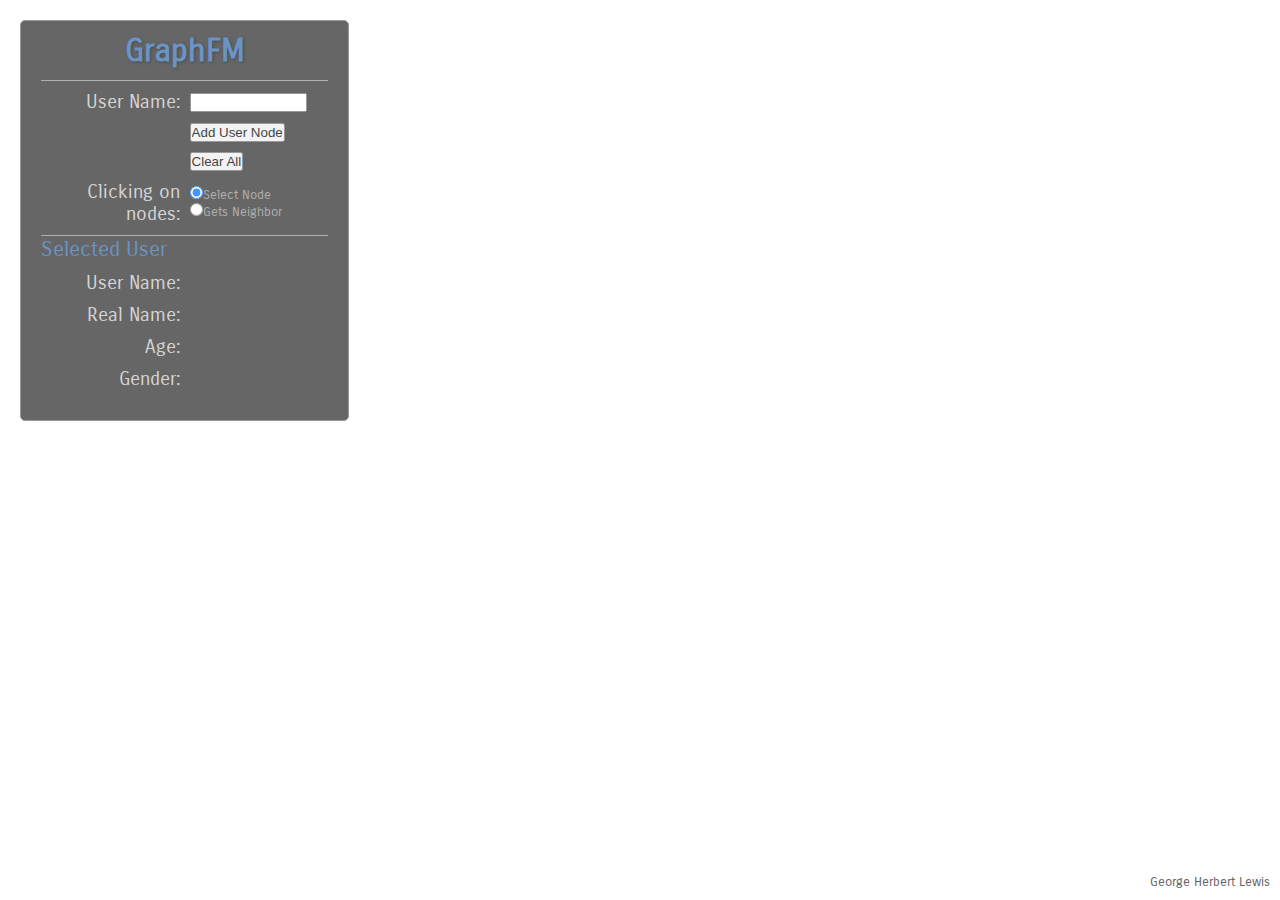
<file: templates/index.html>
<html>
  <head>
    <meta http-equiv="Content-Type" content="text/html;charset=utf-8" />


    <title>GraphFM</title>

    <!-- Style / css -->
    <link href="http://fonts.googleapis.com/css?family=Carrois+Gothic" rel="stylesheet" type="text/css">
    <link rel="stylesheet" type="text/css" href="/static/colorbrewer.css" media="screen" />
    <link rel="stylesheet" type="text/css" href="/static/style.css" />
    <link rel="stylesheet" type="text/css" href="/static/galaxy.css" />

    <!-- Javascript dependencies -->
    <script src="//ajax.googleapis.com/ajax/libs/jquery/1.8.3/jquery.min.js"></script>
    <script src="http://d3js.org/d3.v3.min.js"></script>
    <script type="text/javascript" src="/static/graph.js"></script>
    <script type="text/javascript" src="/static/lastfm.js"></script>

  </head>

  <body >

    <div id="header" bgcolor="black">

      <h1>GraphFM</h1>

      <p class="control_panel">

	<table cellpadding=1 cellspacing=10 width="100%" class="control_panel">
          <tr>
            <td class="component_name" colspan=2></td>
          </tr>

          <tr>
            <td class="label">User Name:</td>
            <td><input type="text" id="user_name" value="" size=12 /></td>
          </tr>
	  <tr>
	    <td></td>
	    <td>
	      <input type="button" id="add_user_node" value="Add User Node" onClick="add_user_node();" />
	    </td>
	  </tr>
	  <tr>
	    <td></td>
	    <td>
	      <input type="button" id="reset" value="Clear All" onClick="reset();" />
	    </td>
	  </tr>
	  
	  <tr>
	    <td class="label"> Clicking on nodes: </td>
	    <td> 

	      <label>
		<input type="radio" name="click_action" value="select_node" checked="checked">Select Node
	      </label>
	      <br>
	      <label>
		<input type="radio" name="click_action" value="neighbor">Gets Neighbor
	      </label> 
	    </td>
	  </tr>

          <!-- Selected User -->
          <tr>
            <td class="component_name" colspan=2>Selected User</td>
          </tr>
          <tr>
            <td class="label">User Name:</td>
            <td class="text" id="selected_user_name"></td>
          </tr>
          <tr>
            <td class="label">Real Name:</td>
            <td class="text" id="selected_real_name"></td>
          </tr>
          <tr>
            <td class="label">Age:</td>
            <td class="text" id="selected_age"></td>
          </tr>
          <tr>
            <td class="label">Gender:</td>
            <td class="text" id="selected_gender"></td>
          </tr>

          <tr><td colspan="2"></td></tr>
	</table>
	
	<div id="top_artists"></div>

    </div> <!-- header -->

    <div id="graph" style="margin-left: 300px; height: 700px;"></div>
    <div id="footer"> George Herbert Lewis</div>
    
  </body>
  
</html>
</file>
<file: static/colorbrewer.css>
/*
 * This product includes color specifications and designs developed by Cynthia
 * Brewer (http://colorbrewer.org/).
 */
.YlGn .q0-3{fill:rgb(247,252,185)}
.YlGn .q1-3{fill:rgb(173,221,142)}
.YlGn .q2-3{fill:rgb(49,163,84)}
.YlGn .q0-4{fill:rgb(255,255,204)}
.YlGn .q1-4{fill:rgb(194,230,153)}
.YlGn .q2-4{fill:rgb(120,198,121)}
.YlGn .q3-4{fill:rgb(35,132,67)}
.YlGn .q0-5{fill:rgb(255,255,204)}
.YlGn .q1-5{fill:rgb(194,230,153)}
.YlGn .q2-5{fill:rgb(120,198,121)}
.YlGn .q3-5{fill:rgb(49,163,84)}
.YlGn .q4-5{fill:rgb(0,104,55)}
.YlGn .q0-6{fill:rgb(255,255,204)}
.YlGn .q1-6{fill:rgb(217,240,163)}
.YlGn .q2-6{fill:rgb(173,221,142)}
.YlGn .q3-6{fill:rgb(120,198,121)}
.YlGn .q4-6{fill:rgb(49,163,84)}
.YlGn .q5-6{fill:rgb(0,104,55)}
.YlGn .q0-7{fill:rgb(255,255,204)}
.YlGn .q1-7{fill:rgb(217,240,163)}
.YlGn .q2-7{fill:rgb(173,221,142)}
.YlGn .q3-7{fill:rgb(120,198,121)}
.YlGn .q4-7{fill:rgb(65,171,93)}
.YlGn .q5-7{fill:rgb(35,132,67)}
.YlGn .q6-7{fill:rgb(0,90,50)}
.YlGn .q0-8{fill:rgb(255,255,229)}
.YlGn .q1-8{fill:rgb(247,252,185)}
.YlGn .q2-8{fill:rgb(217,240,163)}
.YlGn .q3-8{fill:rgb(173,221,142)}
.YlGn .q4-8{fill:rgb(120,198,121)}
.YlGn .q5-8{fill:rgb(65,171,93)}
.YlGn .q6-8{fill:rgb(35,132,67)}
.YlGn .q7-8{fill:rgb(0,90,50)}
.YlGn .q0-9{fill:rgb(255,255,229)}
.YlGn .q1-9{fill:rgb(247,252,185)}
.YlGn .q2-9{fill:rgb(217,240,163)}
.YlGn .q3-9{fill:rgb(173,221,142)}
.YlGn .q4-9{fill:rgb(120,198,121)}
.YlGn .q5-9{fill:rgb(65,171,93)}
.YlGn .q6-9{fill:rgb(35,132,67)}
.YlGn .q7-9{fill:rgb(0,104,55)}
.YlGn .q8-9{fill:rgb(0,69,41)}
.YlGnBu .q0-3{fill:rgb(237,248,177)}
.YlGnBu .q1-3{fill:rgb(127,205,187)}
.YlGnBu .q2-3{fill:rgb(44,127,184)}
.YlGnBu .q0-4{fill:rgb(255,255,204)}
.YlGnBu .q1-4{fill:rgb(161,218,180)}
.YlGnBu .q2-4{fill:rgb(65,182,196)}
.YlGnBu .q3-4{fill:rgb(34,94,168)}
.YlGnBu .q0-5{fill:rgb(255,255,204)}
.YlGnBu .q1-5{fill:rgb(161,218,180)}
.YlGnBu .q2-5{fill:rgb(65,182,196)}
.YlGnBu .q3-5{fill:rgb(44,127,184)}
.YlGnBu .q4-5{fill:rgb(37,52,148)}
.YlGnBu .q0-6{fill:rgb(255,255,204)}
.YlGnBu .q1-6{fill:rgb(199,233,180)}
.YlGnBu .q2-6{fill:rgb(127,205,187)}
.YlGnBu .q3-6{fill:rgb(65,182,196)}
.YlGnBu .q4-6{fill:rgb(44,127,184)}
.YlGnBu .q5-6{fill:rgb(37,52,148)}
.YlGnBu .q0-7{fill:rgb(255,255,204)}
.YlGnBu .q1-7{fill:rgb(199,233,180)}
.YlGnBu .q2-7{fill:rgb(127,205,187)}
.YlGnBu .q3-7{fill:rgb(65,182,196)}
.YlGnBu .q4-7{fill:rgb(29,145,192)}
.YlGnBu .q5-7{fill:rgb(34,94,168)}
.YlGnBu .q6-7{fill:rgb(12,44,132)}
.YlGnBu .q0-8{fill:rgb(255,255,217)}
.YlGnBu .q1-8{fill:rgb(237,248,177)}
.YlGnBu .q2-8{fill:rgb(199,233,180)}
.YlGnBu .q3-8{fill:rgb(127,205,187)}
.YlGnBu .q4-8{fill:rgb(65,182,196)}
.YlGnBu .q5-8{fill:rgb(29,145,192)}
.YlGnBu .q6-8{fill:rgb(34,94,168)}
.YlGnBu .q7-8{fill:rgb(12,44,132)}
.YlGnBu .q0-9{fill:rgb(255,255,217)}
.YlGnBu .q1-9{fill:rgb(237,248,177)}
.YlGnBu .q2-9{fill:rgb(199,233,180)}
.YlGnBu .q3-9{fill:rgb(127,205,187)}
.YlGnBu .q4-9{fill:rgb(65,182,196)}
.YlGnBu .q5-9{fill:rgb(29,145,192)}
.YlGnBu .q6-9{fill:rgb(34,94,168)}
.YlGnBu .q7-9{fill:rgb(37,52,148)}
.YlGnBu .q8-9{fill:rgb(8,29,88)}
.GnBu .q0-3{fill:rgb(224,243,219)}
.GnBu .q1-3{fill:rgb(168,221,181)}
.GnBu .q2-3{fill:rgb(67,162,202)}
.GnBu .q0-4{fill:rgb(240,249,232)}
.GnBu .q1-4{fill:rgb(186,228,188)}
.GnBu .q2-4{fill:rgb(123,204,196)}
.GnBu .q3-4{fill:rgb(43,140,190)}
.GnBu .q0-5{fill:rgb(240,249,232)}
.GnBu .q1-5{fill:rgb(186,228,188)}
.GnBu .q2-5{fill:rgb(123,204,196)}
.GnBu .q3-5{fill:rgb(67,162,202)}
.GnBu .q4-5{fill:rgb(8,104,172)}
.GnBu .q0-6{fill:rgb(240,249,232)}
.GnBu .q1-6{fill:rgb(204,235,197)}
.GnBu .q2-6{fill:rgb(168,221,181)}
.GnBu .q3-6{fill:rgb(123,204,196)}
.GnBu .q4-6{fill:rgb(67,162,202)}
.GnBu .q5-6{fill:rgb(8,104,172)}
.GnBu .q0-7{fill:rgb(240,249,232)}
.GnBu .q1-7{fill:rgb(204,235,197)}
.GnBu .q2-7{fill:rgb(168,221,181)}
.GnBu .q3-7{fill:rgb(123,204,196)}
.GnBu .q4-7{fill:rgb(78,179,211)}
.GnBu .q5-7{fill:rgb(43,140,190)}
.GnBu .q6-7{fill:rgb(8,88,158)}
.GnBu .q0-8{fill:rgb(247,252,240)}
.GnBu .q1-8{fill:rgb(224,243,219)}
.GnBu .q2-8{fill:rgb(204,235,197)}
.GnBu .q3-8{fill:rgb(168,221,181)}
.GnBu .q4-8{fill:rgb(123,204,196)}
.GnBu .q5-8{fill:rgb(78,179,211)}
.GnBu .q6-8{fill:rgb(43,140,190)}
.GnBu .q7-8{fill:rgb(8,88,158)}
.GnBu .q0-9{fill:rgb(247,252,240)}
.GnBu .q1-9{fill:rgb(224,243,219)}
.GnBu .q2-9{fill:rgb(204,235,197)}
.GnBu .q3-9{fill:rgb(168,221,181)}
.GnBu .q4-9{fill:rgb(123,204,196)}
.GnBu .q5-9{fill:rgb(78,179,211)}
.GnBu .q6-9{fill:rgb(43,140,190)}
.GnBu .q7-9{fill:rgb(8,104,172)}
.GnBu .q8-9{fill:rgb(8,64,129)}
.BuGn .q0-3{fill:rgb(229,245,249)}
.BuGn .q1-3{fill:rgb(153,216,201)}
.BuGn .q2-3{fill:rgb(44,162,95)}
.BuGn .q0-4{fill:rgb(237,248,251)}
.BuGn .q1-4{fill:rgb(178,226,226)}
.BuGn .q2-4{fill:rgb(102,194,164)}
.BuGn .q3-4{fill:rgb(35,139,69)}
.BuGn .q0-5{fill:rgb(237,248,251)}
.BuGn .q1-5{fill:rgb(178,226,226)}
.BuGn .q2-5{fill:rgb(102,194,164)}
.BuGn .q3-5{fill:rgb(44,162,95)}
.BuGn .q4-5{fill:rgb(0,109,44)}
.BuGn .q0-6{fill:rgb(237,248,251)}
.BuGn .q1-6{fill:rgb(204,236,230)}
.BuGn .q2-6{fill:rgb(153,216,201)}
.BuGn .q3-6{fill:rgb(102,194,164)}
.BuGn .q4-6{fill:rgb(44,162,95)}
.BuGn .q5-6{fill:rgb(0,109,44)}
.BuGn .q0-7{fill:rgb(237,248,251)}
.BuGn .q1-7{fill:rgb(204,236,230)}
.BuGn .q2-7{fill:rgb(153,216,201)}
.BuGn .q3-7{fill:rgb(102,194,164)}
.BuGn .q4-7{fill:rgb(65,174,118)}
.BuGn .q5-7{fill:rgb(35,139,69)}
.BuGn .q6-7{fill:rgb(0,88,36)}
.BuGn .q0-8{fill:rgb(247,252,253)}
.BuGn .q1-8{fill:rgb(229,245,249)}
.BuGn .q2-8{fill:rgb(204,236,230)}
.BuGn .q3-8{fill:rgb(153,216,201)}
.BuGn .q4-8{fill:rgb(102,194,164)}
.BuGn .q5-8{fill:rgb(65,174,118)}
.BuGn .q6-8{fill:rgb(35,139,69)}
.BuGn .q7-8{fill:rgb(0,88,36)}
.BuGn .q0-9{fill:rgb(247,252,253)}
.BuGn .q1-9{fill:rgb(229,245,249)}
.BuGn .q2-9{fill:rgb(204,236,230)}
.BuGn .q3-9{fill:rgb(153,216,201)}
.BuGn .q4-9{fill:rgb(102,194,164)}
.BuGn .q5-9{fill:rgb(65,174,118)}
.BuGn .q6-9{fill:rgb(35,139,69)}
.BuGn .q7-9{fill:rgb(0,109,44)}
.BuGn .q8-9{fill:rgb(0,68,27)}
.PuBuGn .q0-3{fill:rgb(236,226,240)}
.PuBuGn .q1-3{fill:rgb(166,189,219)}
.PuBuGn .q2-3{fill:rgb(28,144,153)}
.PuBuGn .q0-4{fill:rgb(246,239,247)}
.PuBuGn .q1-4{fill:rgb(189,201,225)}
.PuBuGn .q2-4{fill:rgb(103,169,207)}
.PuBuGn .q3-4{fill:rgb(2,129,138)}
.PuBuGn .q0-5{fill:rgb(246,239,247)}
.PuBuGn .q1-5{fill:rgb(189,201,225)}
.PuBuGn .q2-5{fill:rgb(103,169,207)}
.PuBuGn .q3-5{fill:rgb(28,144,153)}
.PuBuGn .q4-5{fill:rgb(1,108,89)}
.PuBuGn .q0-6{fill:rgb(246,239,247)}
.PuBuGn .q1-6{fill:rgb(208,209,230)}
.PuBuGn .q2-6{fill:rgb(166,189,219)}
.PuBuGn .q3-6{fill:rgb(103,169,207)}
.PuBuGn .q4-6{fill:rgb(28,144,153)}
.PuBuGn .q5-6{fill:rgb(1,108,89)}
.PuBuGn .q0-7{fill:rgb(246,239,247)}
.PuBuGn .q1-7{fill:rgb(208,209,230)}
.PuBuGn .q2-7{fill:rgb(166,189,219)}
.PuBuGn .q3-7{fill:rgb(103,169,207)}
.PuBuGn .q4-7{fill:rgb(54,144,192)}
.PuBuGn .q5-7{fill:rgb(2,129,138)}
.PuBuGn .q6-7{fill:rgb(1,100,80)}
.PuBuGn .q0-8{fill:rgb(255,247,251)}
.PuBuGn .q1-8{fill:rgb(236,226,240)}
.PuBuGn .q2-8{fill:rgb(208,209,230)}
.PuBuGn .q3-8{fill:rgb(166,189,219)}
.PuBuGn .q4-8{fill:rgb(103,169,207)}
.PuBuGn .q5-8{fill:rgb(54,144,192)}
.PuBuGn .q6-8{fill:rgb(2,129,138)}
.PuBuGn .q7-8{fill:rgb(1,100,80)}
.PuBuGn .q0-9{fill:rgb(255,247,251)}
.PuBuGn .q1-9{fill:rgb(236,226,240)}
.PuBuGn .q2-9{fill:rgb(208,209,230)}
.PuBuGn .q3-9{fill:rgb(166,189,219)}
.PuBuGn .q4-9{fill:rgb(103,169,207)}
.PuBuGn .q5-9{fill:rgb(54,144,192)}
.PuBuGn .q6-9{fill:rgb(2,129,138)}
.PuBuGn .q7-9{fill:rgb(1,108,89)}
.PuBuGn .q8-9{fill:rgb(1,70,54)}
.PuBu .q0-3{fill:rgb(236,231,242)}
.PuBu .q1-3{fill:rgb(166,189,219)}
.PuBu .q2-3{fill:rgb(43,140,190)}
.PuBu .q0-4{fill:rgb(241,238,246)}
.PuBu .q1-4{fill:rgb(189,201,225)}
.PuBu .q2-4{fill:rgb(116,169,207)}
.PuBu .q3-4{fill:rgb(5,112,176)}
.PuBu .q0-5{fill:rgb(241,238,246)}
.PuBu .q1-5{fill:rgb(189,201,225)}
.PuBu .q2-5{fill:rgb(116,169,207)}
.PuBu .q3-5{fill:rgb(43,140,190)}
.PuBu .q4-5{fill:rgb(4,90,141)}
.PuBu .q0-6{fill:rgb(241,238,246)}
.PuBu .q1-6{fill:rgb(208,209,230)}
.PuBu .q2-6{fill:rgb(166,189,219)}
.PuBu .q3-6{fill:rgb(116,169,207)}
.PuBu .q4-6{fill:rgb(43,140,190)}
.PuBu .q5-6{fill:rgb(4,90,141)}
.PuBu .q0-7{fill:rgb(241,238,246)}
.PuBu .q1-7{fill:rgb(208,209,230)}
.PuBu .q2-7{fill:rgb(166,189,219)}
.PuBu .q3-7{fill:rgb(116,169,207)}
.PuBu .q4-7{fill:rgb(54,144,192)}
.PuBu .q5-7{fill:rgb(5,112,176)}
.PuBu .q6-7{fill:rgb(3,78,123)}
.PuBu .q0-8{fill:rgb(255,247,251)}
.PuBu .q1-8{fill:rgb(236,231,242)}
.PuBu .q2-8{fill:rgb(208,209,230)}
.PuBu .q3-8{fill:rgb(166,189,219)}
.PuBu .q4-8{fill:rgb(116,169,207)}
.PuBu .q5-8{fill:rgb(54,144,192)}
.PuBu .q6-8{fill:rgb(5,112,176)}
.PuBu .q7-8{fill:rgb(3,78,123)}
.PuBu .q0-9{fill:rgb(255,247,251)}
.PuBu .q1-9{fill:rgb(236,231,242)}
.PuBu .q2-9{fill:rgb(208,209,230)}
.PuBu .q3-9{fill:rgb(166,189,219)}
.PuBu .q4-9{fill:rgb(116,169,207)}
.PuBu .q5-9{fill:rgb(54,144,192)}
.PuBu .q6-9{fill:rgb(5,112,176)}
.PuBu .q7-9{fill:rgb(4,90,141)}
.PuBu .q8-9{fill:rgb(2,56,88)}
.BuPu .q0-3{fill:rgb(224,236,244)}
.BuPu .q1-3{fill:rgb(158,188,218)}
.BuPu .q2-3{fill:rgb(136,86,167)}
.BuPu .q0-4{fill:rgb(237,248,251)}
.BuPu .q1-4{fill:rgb(179,205,227)}
.BuPu .q2-4{fill:rgb(140,150,198)}
.BuPu .q3-4{fill:rgb(136,65,157)}
.BuPu .q0-5{fill:rgb(237,248,251)}
.BuPu .q1-5{fill:rgb(179,205,227)}
.BuPu .q2-5{fill:rgb(140,150,198)}
.BuPu .q3-5{fill:rgb(136,86,167)}
.BuPu .q4-5{fill:rgb(129,15,124)}
.BuPu .q0-6{fill:rgb(237,248,251)}
.BuPu .q1-6{fill:rgb(191,211,230)}
.BuPu .q2-6{fill:rgb(158,188,218)}
.BuPu .q3-6{fill:rgb(140,150,198)}
.BuPu .q4-6{fill:rgb(136,86,167)}
.BuPu .q5-6{fill:rgb(129,15,124)}
.BuPu .q0-7{fill:rgb(237,248,251)}
.BuPu .q1-7{fill:rgb(191,211,230)}
.BuPu .q2-7{fill:rgb(158,188,218)}
.BuPu .q3-7{fill:rgb(140,150,198)}
.BuPu .q4-7{fill:rgb(140,107,177)}
.BuPu .q5-7{fill:rgb(136,65,157)}
.BuPu .q6-7{fill:rgb(110,1,107)}
.BuPu .q0-8{fill:rgb(247,252,253)}
.BuPu .q1-8{fill:rgb(224,236,244)}
.BuPu .q2-8{fill:rgb(191,211,230)}
.BuPu .q3-8{fill:rgb(158,188,218)}
.BuPu .q4-8{fill:rgb(140,150,198)}
.BuPu .q5-8{fill:rgb(140,107,177)}
.BuPu .q6-8{fill:rgb(136,65,157)}
.BuPu .q7-8{fill:rgb(110,1,107)}
.BuPu .q0-9{fill:rgb(247,252,253)}
.BuPu .q1-9{fill:rgb(224,236,244)}
.BuPu .q2-9{fill:rgb(191,211,230)}
.BuPu .q3-9{fill:rgb(158,188,218)}
.BuPu .q4-9{fill:rgb(140,150,198)}
.BuPu .q5-9{fill:rgb(140,107,177)}
.BuPu .q6-9{fill:rgb(136,65,157)}
.BuPu .q7-9{fill:rgb(129,15,124)}
.BuPu .q8-9{fill:rgb(77,0,75)}
.RdPu .q0-3{fill:rgb(253,224,221)}
.RdPu .q1-3{fill:rgb(250,159,181)}
.RdPu .q2-3{fill:rgb(197,27,138)}
.RdPu .q0-4{fill:rgb(254,235,226)}
.RdPu .q1-4{fill:rgb(251,180,185)}
.RdPu .q2-4{fill:rgb(247,104,161)}
.RdPu .q3-4{fill:rgb(174,1,126)}
.RdPu .q0-5{fill:rgb(254,235,226)}
.RdPu .q1-5{fill:rgb(251,180,185)}
.RdPu .q2-5{fill:rgb(247,104,161)}
.RdPu .q3-5{fill:rgb(197,27,138)}
.RdPu .q4-5{fill:rgb(122,1,119)}
.RdPu .q0-6{fill:rgb(254,235,226)}
.RdPu .q1-6{fill:rgb(252,197,192)}
.RdPu .q2-6{fill:rgb(250,159,181)}
.RdPu .q3-6{fill:rgb(247,104,161)}
.RdPu .q4-6{fill:rgb(197,27,138)}
.RdPu .q5-6{fill:rgb(122,1,119)}
.RdPu .q0-7{fill:rgb(254,235,226)}
.RdPu .q1-7{fill:rgb(252,197,192)}
.RdPu .q2-7{fill:rgb(250,159,181)}
.RdPu .q3-7{fill:rgb(247,104,161)}
.RdPu .q4-7{fill:rgb(221,52,151)}
.RdPu .q5-7{fill:rgb(174,1,126)}
.RdPu .q6-7{fill:rgb(122,1,119)}
.RdPu .q0-8{fill:rgb(255,247,243)}
.RdPu .q1-8{fill:rgb(253,224,221)}
.RdPu .q2-8{fill:rgb(252,197,192)}
.RdPu .q3-8{fill:rgb(250,159,181)}
.RdPu .q4-8{fill:rgb(247,104,161)}
.RdPu .q5-8{fill:rgb(221,52,151)}
.RdPu .q6-8{fill:rgb(174,1,126)}
.RdPu .q7-8{fill:rgb(122,1,119)}
.RdPu .q0-9{fill:rgb(255,247,243)}
.RdPu .q1-9{fill:rgb(253,224,221)}
.RdPu .q2-9{fill:rgb(252,197,192)}
.RdPu .q3-9{fill:rgb(250,159,181)}
.RdPu .q4-9{fill:rgb(247,104,161)}
.RdPu .q5-9{fill:rgb(221,52,151)}
.RdPu .q6-9{fill:rgb(174,1,126)}
.RdPu .q7-9{fill:rgb(122,1,119)}
.RdPu .q8-9{fill:rgb(73,0,106)}
.PuRd .q0-3{fill:rgb(231,225,239)}
.PuRd .q1-3{fill:rgb(201,148,199)}
.PuRd .q2-3{fill:rgb(221,28,119)}
.PuRd .q0-4{fill:rgb(241,238,246)}
.PuRd .q1-4{fill:rgb(215,181,216)}
.PuRd .q2-4{fill:rgb(223,101,176)}
.PuRd .q3-4{fill:rgb(206,18,86)}
.PuRd .q0-5{fill:rgb(241,238,246)}
.PuRd .q1-5{fill:rgb(215,181,216)}
.PuRd .q2-5{fill:rgb(223,101,176)}
.PuRd .q3-5{fill:rgb(221,28,119)}
.PuRd .q4-5{fill:rgb(152,0,67)}
.PuRd .q0-6{fill:rgb(241,238,246)}
.PuRd .q1-6{fill:rgb(212,185,218)}
.PuRd .q2-6{fill:rgb(201,148,199)}
.PuRd .q3-6{fill:rgb(223,101,176)}
.PuRd .q4-6{fill:rgb(221,28,119)}
.PuRd .q5-6{fill:rgb(152,0,67)}
.PuRd .q0-7{fill:rgb(241,238,246)}
.PuRd .q1-7{fill:rgb(212,185,218)}
.PuRd .q2-7{fill:rgb(201,148,199)}
.PuRd .q3-7{fill:rgb(223,101,176)}
.PuRd .q4-7{fill:rgb(231,41,138)}
.PuRd .q5-7{fill:rgb(206,18,86)}
.PuRd .q6-7{fill:rgb(145,0,63)}
.PuRd .q0-8{fill:rgb(247,244,249)}
.PuRd .q1-8{fill:rgb(231,225,239)}
.PuRd .q2-8{fill:rgb(212,185,218)}
.PuRd .q3-8{fill:rgb(201,148,199)}
.PuRd .q4-8{fill:rgb(223,101,176)}
.PuRd .q5-8{fill:rgb(231,41,138)}
.PuRd .q6-8{fill:rgb(206,18,86)}
.PuRd .q7-8{fill:rgb(145,0,63)}
.PuRd .q0-9{fill:rgb(247,244,249)}
.PuRd .q1-9{fill:rgb(231,225,239)}
.PuRd .q2-9{fill:rgb(212,185,218)}
.PuRd .q3-9{fill:rgb(201,148,199)}
.PuRd .q4-9{fill:rgb(223,101,176)}
.PuRd .q5-9{fill:rgb(231,41,138)}
.PuRd .q6-9{fill:rgb(206,18,86)}
.PuRd .q7-9{fill:rgb(152,0,67)}
.PuRd .q8-9{fill:rgb(103,0,31)}
.OrRd .q0-3{fill:rgb(254,232,200)}
.OrRd .q1-3{fill:rgb(253,187,132)}
.OrRd .q2-3{fill:rgb(227,74,51)}
.OrRd .q0-4{fill:rgb(254,240,217)}
.OrRd .q1-4{fill:rgb(253,204,138)}
.OrRd .q2-4{fill:rgb(252,141,89)}
.OrRd .q3-4{fill:rgb(215,48,31)}
.OrRd .q0-5{fill:rgb(254,240,217)}
.OrRd .q1-5{fill:rgb(253,204,138)}
.OrRd .q2-5{fill:rgb(252,141,89)}
.OrRd .q3-5{fill:rgb(227,74,51)}
.OrRd .q4-5{fill:rgb(179,0,0)}
.OrRd .q0-6{fill:rgb(254,240,217)}
.OrRd .q1-6{fill:rgb(253,212,158)}
.OrRd .q2-6{fill:rgb(253,187,132)}
.OrRd .q3-6{fill:rgb(252,141,89)}
.OrRd .q4-6{fill:rgb(227,74,51)}
.OrRd .q5-6{fill:rgb(179,0,0)}
.OrRd .q0-7{fill:rgb(254,240,217)}
.OrRd .q1-7{fill:rgb(253,212,158)}
.OrRd .q2-7{fill:rgb(253,187,132)}
.OrRd .q3-7{fill:rgb(252,141,89)}
.OrRd .q4-7{fill:rgb(239,101,72)}
.OrRd .q5-7{fill:rgb(215,48,31)}
.OrRd .q6-7{fill:rgb(153,0,0)}
.OrRd .q0-8{fill:rgb(255,247,236)}
.OrRd .q1-8{fill:rgb(254,232,200)}
.OrRd .q2-8{fill:rgb(253,212,158)}
.OrRd .q3-8{fill:rgb(253,187,132)}
.OrRd .q4-8{fill:rgb(252,141,89)}
.OrRd .q5-8{fill:rgb(239,101,72)}
.OrRd .q6-8{fill:rgb(215,48,31)}
.OrRd .q7-8{fill:rgb(153,0,0)}
.OrRd .q0-9{fill:rgb(255,247,236)}
.OrRd .q1-9{fill:rgb(254,232,200)}
.OrRd .q2-9{fill:rgb(253,212,158)}
.OrRd .q3-9{fill:rgb(253,187,132)}
.OrRd .q4-9{fill:rgb(252,141,89)}
.OrRd .q5-9{fill:rgb(239,101,72)}
.OrRd .q6-9{fill:rgb(215,48,31)}
.OrRd .q7-9{fill:rgb(179,0,0)}
.OrRd .q8-9{fill:rgb(127,0,0)}
.YlOrRd .q0-3{fill:rgb(255,237,160)}
.YlOrRd .q1-3{fill:rgb(254,178,76)}
.YlOrRd .q2-3{fill:rgb(240,59,32)}
.YlOrRd .q0-4{fill:rgb(255,255,178)}
.YlOrRd .q1-4{fill:rgb(254,204,92)}
.YlOrRd .q2-4{fill:rgb(253,141,60)}
.YlOrRd .q3-4{fill:rgb(227,26,28)}
.YlOrRd .q0-5{fill:rgb(255,255,178)}
.YlOrRd .q1-5{fill:rgb(254,204,92)}
.YlOrRd .q2-5{fill:rgb(253,141,60)}
.YlOrRd .q3-5{fill:rgb(240,59,32)}
.YlOrRd .q4-5{fill:rgb(189,0,38)}
.YlOrRd .q0-6{fill:rgb(255,255,178)}
.YlOrRd .q1-6{fill:rgb(254,217,118)}
.YlOrRd .q2-6{fill:rgb(254,178,76)}
.YlOrRd .q3-6{fill:rgb(253,141,60)}
.YlOrRd .q4-6{fill:rgb(240,59,32)}
.YlOrRd .q5-6{fill:rgb(189,0,38)}
.YlOrRd .q0-7{fill:rgb(255,255,178)}
.YlOrRd .q1-7{fill:rgb(254,217,118)}
.YlOrRd .q2-7{fill:rgb(254,178,76)}
.YlOrRd .q3-7{fill:rgb(253,141,60)}
.YlOrRd .q4-7{fill:rgb(252,78,42)}
.YlOrRd .q5-7{fill:rgb(227,26,28)}
.YlOrRd .q6-7{fill:rgb(177,0,38)}
.YlOrRd .q0-8{fill:rgb(255,255,204)}
.YlOrRd .q1-8{fill:rgb(255,237,160)}
.YlOrRd .q2-8{fill:rgb(254,217,118)}
.YlOrRd .q3-8{fill:rgb(254,178,76)}
.YlOrRd .q4-8{fill:rgb(253,141,60)}
.YlOrRd .q5-8{fill:rgb(252,78,42)}
.YlOrRd .q6-8{fill:rgb(227,26,28)}
.YlOrRd .q7-8{fill:rgb(177,0,38)}
.YlOrRd .q0-9{fill:rgb(255,255,204)}
.YlOrRd .q1-9{fill:rgb(255,237,160)}
.YlOrRd .q2-9{fill:rgb(254,217,118)}
.YlOrRd .q3-9{fill:rgb(254,178,76)}
.YlOrRd .q4-9{fill:rgb(253,141,60)}
.YlOrRd .q5-9{fill:rgb(252,78,42)}
.YlOrRd .q6-9{fill:rgb(227,26,28)}
.YlOrRd .q7-9{fill:rgb(189,0,38)}
.YlOrRd .q8-9{fill:rgb(128,0,38)}
.YlOrBr .q0-3{fill:rgb(255,247,188)}
.YlOrBr .q1-3{fill:rgb(254,196,79)}
.YlOrBr .q2-3{fill:rgb(217,95,14)}
.YlOrBr .q0-4{fill:rgb(255,255,212)}
.YlOrBr .q1-4{fill:rgb(254,217,142)}
.YlOrBr .q2-4{fill:rgb(254,153,41)}
.YlOrBr .q3-4{fill:rgb(204,76,2)}
.YlOrBr .q0-5{fill:rgb(255,255,212)}
.YlOrBr .q1-5{fill:rgb(254,217,142)}
.YlOrBr .q2-5{fill:rgb(254,153,41)}
.YlOrBr .q3-5{fill:rgb(217,95,14)}
.YlOrBr .q4-5{fill:rgb(153,52,4)}
.YlOrBr .q0-6{fill:rgb(255,255,212)}
.YlOrBr .q1-6{fill:rgb(254,227,145)}
.YlOrBr .q2-6{fill:rgb(254,196,79)}
.YlOrBr .q3-6{fill:rgb(254,153,41)}
.YlOrBr .q4-6{fill:rgb(217,95,14)}
.YlOrBr .q5-6{fill:rgb(153,52,4)}
.YlOrBr .q0-7{fill:rgb(255,255,212)}
.YlOrBr .q1-7{fill:rgb(254,227,145)}
.YlOrBr .q2-7{fill:rgb(254,196,79)}
.YlOrBr .q3-7{fill:rgb(254,153,41)}
.YlOrBr .q4-7{fill:rgb(236,112,20)}
.YlOrBr .q5-7{fill:rgb(204,76,2)}
.YlOrBr .q6-7{fill:rgb(140,45,4)}
.YlOrBr .q0-8{fill:rgb(255,255,229)}
.YlOrBr .q1-8{fill:rgb(255,247,188)}
.YlOrBr .q2-8{fill:rgb(254,227,145)}
.YlOrBr .q3-8{fill:rgb(254,196,79)}
.YlOrBr .q4-8{fill:rgb(254,153,41)}
.YlOrBr .q5-8{fill:rgb(236,112,20)}
.YlOrBr .q6-8{fill:rgb(204,76,2)}
.YlOrBr .q7-8{fill:rgb(140,45,4)}
.YlOrBr .q0-9{fill:rgb(255,255,229)}
.YlOrBr .q1-9{fill:rgb(255,247,188)}
.YlOrBr .q2-9{fill:rgb(254,227,145)}
.YlOrBr .q3-9{fill:rgb(254,196,79)}
.YlOrBr .q4-9{fill:rgb(254,153,41)}
.YlOrBr .q5-9{fill:rgb(236,112,20)}
.YlOrBr .q6-9{fill:rgb(204,76,2)}
.YlOrBr .q7-9{fill:rgb(153,52,4)}
.YlOrBr .q8-9{fill:rgb(102,37,6)}
.Purples .q0-3{fill:rgb(239,237,245)}
.Purples .q1-3{fill:rgb(188,189,220)}
.Purples .q2-3{fill:rgb(117,107,177)}
.Purples .q0-4{fill:rgb(242,240,247)}
.Purples .q1-4{fill:rgb(203,201,226)}
.Purples .q2-4{fill:rgb(158,154,200)}
.Purples .q3-4{fill:rgb(106,81,163)}
.Purples .q0-5{fill:rgb(242,240,247)}
.Purples .q1-5{fill:rgb(203,201,226)}
.Purples .q2-5{fill:rgb(158,154,200)}
.Purples .q3-5{fill:rgb(117,107,177)}
.Purples .q4-5{fill:rgb(84,39,143)}
.Purples .q0-6{fill:rgb(242,240,247)}
.Purples .q1-6{fill:rgb(218,218,235)}
.Purples .q2-6{fill:rgb(188,189,220)}
.Purples .q3-6{fill:rgb(158,154,200)}
.Purples .q4-6{fill:rgb(117,107,177)}
.Purples .q5-6{fill:rgb(84,39,143)}
.Purples .q0-7{fill:rgb(242,240,247)}
.Purples .q1-7{fill:rgb(218,218,235)}
.Purples .q2-7{fill:rgb(188,189,220)}
.Purples .q3-7{fill:rgb(158,154,200)}
.Purples .q4-7{fill:rgb(128,125,186)}
.Purples .q5-7{fill:rgb(106,81,163)}
.Purples .q6-7{fill:rgb(74,20,134)}
.Purples .q0-8{fill:rgb(252,251,253)}
.Purples .q1-8{fill:rgb(239,237,245)}
.Purples .q2-8{fill:rgb(218,218,235)}
.Purples .q3-8{fill:rgb(188,189,220)}
.Purples .q4-8{fill:rgb(158,154,200)}
.Purples .q5-8{fill:rgb(128,125,186)}
.Purples .q6-8{fill:rgb(106,81,163)}
.Purples .q7-8{fill:rgb(74,20,134)}
.Purples .q0-9{fill:rgb(252,251,253)}
.Purples .q1-9{fill:rgb(239,237,245)}
.Purples .q2-9{fill:rgb(218,218,235)}
.Purples .q3-9{fill:rgb(188,189,220)}
.Purples .q4-9{fill:rgb(158,154,200)}
.Purples .q5-9{fill:rgb(128,125,186)}
.Purples .q6-9{fill:rgb(106,81,163)}
.Purples .q7-9{fill:rgb(84,39,143)}
.Purples .q8-9{fill:rgb(63,0,125)}
.Blues .q0-3{fill:rgb(222,235,247)}
.Blues .q1-3{fill:rgb(158,202,225)}
.Blues .q2-3{fill:rgb(49,130,189)}
.Blues .q0-4{fill:rgb(239,243,255)}
.Blues .q1-4{fill:rgb(189,215,231)}
.Blues .q2-4{fill:rgb(107,174,214)}
.Blues .q3-4{fill:rgb(33,113,181)}
.Blues .q0-5{fill:rgb(239,243,255)}
.Blues .q1-5{fill:rgb(189,215,231)}
.Blues .q2-5{fill:rgb(107,174,214)}
.Blues .q3-5{fill:rgb(49,130,189)}
.Blues .q4-5{fill:rgb(8,81,156)}
.Blues .q0-6{fill:rgb(239,243,255)}
.Blues .q1-6{fill:rgb(198,219,239)}
.Blues .q2-6{fill:rgb(158,202,225)}
.Blues .q3-6{fill:rgb(107,174,214)}
.Blues .q4-6{fill:rgb(49,130,189)}
.Blues .q5-6{fill:rgb(8,81,156)}
.Blues .q0-7{fill:rgb(239,243,255)}
.Blues .q1-7{fill:rgb(198,219,239)}
.Blues .q2-7{fill:rgb(158,202,225)}
.Blues .q3-7{fill:rgb(107,174,214)}
.Blues .q4-7{fill:rgb(66,146,198)}
.Blues .q5-7{fill:rgb(33,113,181)}
.Blues .q6-7{fill:rgb(8,69,148)}
.Blues .q0-8{fill:rgb(247,251,255)}
.Blues .q1-8{fill:rgb(222,235,247)}
.Blues .q2-8{fill:rgb(198,219,239)}
.Blues .q3-8{fill:rgb(158,202,225)}
.Blues .q4-8{fill:rgb(107,174,214)}
.Blues .q5-8{fill:rgb(66,146,198)}
.Blues .q6-8{fill:rgb(33,113,181)}
.Blues .q7-8{fill:rgb(8,69,148)}
.Blues .q0-9{fill:rgb(247,251,255)}
.Blues .q1-9{fill:rgb(222,235,247)}
.Blues .q2-9{fill:rgb(198,219,239)}
.Blues .q3-9{fill:rgb(158,202,225)}
.Blues .q4-9{fill:rgb(107,174,214)}
.Blues .q5-9{fill:rgb(66,146,198)}
.Blues .q6-9{fill:rgb(33,113,181)}
.Blues .q7-9{fill:rgb(8,81,156)}
.Blues .q8-9{fill:rgb(8,48,107)}
.Greens .q0-3{fill:rgb(229,245,224)}
.Greens .q1-3{fill:rgb(161,217,155)}
.Greens .q2-3{fill:rgb(49,163,84)}
.Greens .q0-4{fill:rgb(237,248,233)}
.Greens .q1-4{fill:rgb(186,228,179)}
.Greens .q2-4{fill:rgb(116,196,118)}
.Greens .q3-4{fill:rgb(35,139,69)}
.Greens .q0-5{fill:rgb(237,248,233)}
.Greens .q1-5{fill:rgb(186,228,179)}
.Greens .q2-5{fill:rgb(116,196,118)}
.Greens .q3-5{fill:rgb(49,163,84)}
.Greens .q4-5{fill:rgb(0,109,44)}
.Greens .q0-6{fill:rgb(237,248,233)}
.Greens .q1-6{fill:rgb(199,233,192)}
.Greens .q2-6{fill:rgb(161,217,155)}
.Greens .q3-6{fill:rgb(116,196,118)}
.Greens .q4-6{fill:rgb(49,163,84)}
.Greens .q5-6{fill:rgb(0,109,44)}
.Greens .q0-7{fill:rgb(237,248,233)}
.Greens .q1-7{fill:rgb(199,233,192)}
.Greens .q2-7{fill:rgb(161,217,155)}
.Greens .q3-7{fill:rgb(116,196,118)}
.Greens .q4-7{fill:rgb(65,171,93)}
.Greens .q5-7{fill:rgb(35,139,69)}
.Greens .q6-7{fill:rgb(0,90,50)}
.Greens .q0-8{fill:rgb(247,252,245)}
.Greens .q1-8{fill:rgb(229,245,224)}
.Greens .q2-8{fill:rgb(199,233,192)}
.Greens .q3-8{fill:rgb(161,217,155)}
.Greens .q4-8{fill:rgb(116,196,118)}
.Greens .q5-8{fill:rgb(65,171,93)}
.Greens .q6-8{fill:rgb(35,139,69)}
.Greens .q7-8{fill:rgb(0,90,50)}
.Greens .q0-9{fill:rgb(247,252,245)}
.Greens .q1-9{fill:rgb(229,245,224)}
.Greens .q2-9{fill:rgb(199,233,192)}
.Greens .q3-9{fill:rgb(161,217,155)}
.Greens .q4-9{fill:rgb(116,196,118)}
.Greens .q5-9{fill:rgb(65,171,93)}
.Greens .q6-9{fill:rgb(35,139,69)}
.Greens .q7-9{fill:rgb(0,109,44)}
.Greens .q8-9{fill:rgb(0,68,27)}
.Oranges .q0-3{fill:rgb(254,230,206)}
.Oranges .q1-3{fill:rgb(253,174,107)}
.Oranges .q2-3{fill:rgb(230,85,13)}
.Oranges .q0-4{fill:rgb(254,237,222)}
.Oranges .q1-4{fill:rgb(253,190,133)}
.Oranges .q2-4{fill:rgb(253,141,60)}
.Oranges .q3-4{fill:rgb(217,71,1)}
.Oranges .q0-5{fill:rgb(254,237,222)}
.Oranges .q1-5{fill:rgb(253,190,133)}
.Oranges .q2-5{fill:rgb(253,141,60)}
.Oranges .q3-5{fill:rgb(230,85,13)}
.Oranges .q4-5{fill:rgb(166,54,3)}
.Oranges .q0-6{fill:rgb(254,237,222)}
.Oranges .q1-6{fill:rgb(253,208,162)}
.Oranges .q2-6{fill:rgb(253,174,107)}
.Oranges .q3-6{fill:rgb(253,141,60)}
.Oranges .q4-6{fill:rgb(230,85,13)}
.Oranges .q5-6{fill:rgb(166,54,3)}
.Oranges .q0-7{fill:rgb(254,237,222)}
.Oranges .q1-7{fill:rgb(253,208,162)}
.Oranges .q2-7{fill:rgb(253,174,107)}
.Oranges .q3-7{fill:rgb(253,141,60)}
.Oranges .q4-7{fill:rgb(241,105,19)}
.Oranges .q5-7{fill:rgb(217,72,1)}
.Oranges .q6-7{fill:rgb(140,45,4)}
.Oranges .q0-8{fill:rgb(255,245,235)}
.Oranges .q1-8{fill:rgb(254,230,206)}
.Oranges .q2-8{fill:rgb(253,208,162)}
.Oranges .q3-8{fill:rgb(253,174,107)}
.Oranges .q4-8{fill:rgb(253,141,60)}
.Oranges .q5-8{fill:rgb(241,105,19)}
.Oranges .q6-8{fill:rgb(217,72,1)}
.Oranges .q7-8{fill:rgb(140,45,4)}
.Oranges .q0-9{fill:rgb(255,245,235)}
.Oranges .q1-9{fill:rgb(254,230,206)}
.Oranges .q2-9{fill:rgb(253,208,162)}
.Oranges .q3-9{fill:rgb(253,174,107)}
.Oranges .q4-9{fill:rgb(253,141,60)}
.Oranges .q5-9{fill:rgb(241,105,19)}
.Oranges .q6-9{fill:rgb(217,72,1)}
.Oranges .q7-9{fill:rgb(166,54,3)}
.Oranges .q8-9{fill:rgb(127,39,4)}
.Reds .q0-3{fill:rgb(254,224,210)}
.Reds .q1-3{fill:rgb(252,146,114)}
.Reds .q2-3{fill:rgb(222,45,38)}
.Reds .q0-4{fill:rgb(254,229,217)}
.Reds .q1-4{fill:rgb(252,174,145)}
.Reds .q2-4{fill:rgb(251,106,74)}
.Reds .q3-4{fill:rgb(203,24,29)}
.Reds .q0-5{fill:rgb(254,229,217)}
.Reds .q1-5{fill:rgb(252,174,145)}
.Reds .q2-5{fill:rgb(251,106,74)}
.Reds .q3-5{fill:rgb(222,45,38)}
.Reds .q4-5{fill:rgb(165,15,21)}
.Reds .q0-6{fill:rgb(254,229,217)}
.Reds .q1-6{fill:rgb(252,187,161)}
.Reds .q2-6{fill:rgb(252,146,114)}
.Reds .q3-6{fill:rgb(251,106,74)}
.Reds .q4-6{fill:rgb(222,45,38)}
.Reds .q5-6{fill:rgb(165,15,21)}
.Reds .q0-7{fill:rgb(254,229,217)}
.Reds .q1-7{fill:rgb(252,187,161)}
.Reds .q2-7{fill:rgb(252,146,114)}
.Reds .q3-7{fill:rgb(251,106,74)}
.Reds .q4-7{fill:rgb(239,59,44)}
.Reds .q5-7{fill:rgb(203,24,29)}
.Reds .q6-7{fill:rgb(153,0,13)}
.Reds .q0-8{fill:rgb(255,245,240)}
.Reds .q1-8{fill:rgb(254,224,210)}
.Reds .q2-8{fill:rgb(252,187,161)}
.Reds .q3-8{fill:rgb(252,146,114)}
.Reds .q4-8{fill:rgb(251,106,74)}
.Reds .q5-8{fill:rgb(239,59,44)}
.Reds .q6-8{fill:rgb(203,24,29)}
.Reds .q7-8{fill:rgb(153,0,13)}
.Reds .q0-9{fill:rgb(255,245,240)}
.Reds .q1-9{fill:rgb(254,224,210)}
.Reds .q2-9{fill:rgb(252,187,161)}
.Reds .q3-9{fill:rgb(252,146,114)}
.Reds .q4-9{fill:rgb(251,106,74)}
.Reds .q5-9{fill:rgb(239,59,44)}
.Reds .q6-9{fill:rgb(203,24,29)}
.Reds .q7-9{fill:rgb(165,15,21)}
.Reds .q8-9{fill:rgb(103,0,13)}
.Greys .q0-3{fill:rgb(240,240,240)}
.Greys .q1-3{fill:rgb(189,189,189)}
.Greys .q2-3{fill:rgb(99,99,99)}
.Greys .q0-4{fill:rgb(247,247,247)}
.Greys .q1-4{fill:rgb(204,204,204)}
.Greys .q2-4{fill:rgb(150,150,150)}
.Greys .q3-4{fill:rgb(82,82,82)}
.Greys .q0-5{fill:rgb(247,247,247)}
.Greys .q1-5{fill:rgb(204,204,204)}
.Greys .q2-5{fill:rgb(150,150,150)}
.Greys .q3-5{fill:rgb(99,99,99)}
.Greys .q4-5{fill:rgb(37,37,37)}
.Greys .q0-6{fill:rgb(247,247,247)}
.Greys .q1-6{fill:rgb(217,217,217)}
.Greys .q2-6{fill:rgb(189,189,189)}
.Greys .q3-6{fill:rgb(150,150,150)}
.Greys .q4-6{fill:rgb(99,99,99)}
.Greys .q5-6{fill:rgb(37,37,37)}
.Greys .q0-7{fill:rgb(247,247,247)}
.Greys .q1-7{fill:rgb(217,217,217)}
.Greys .q2-7{fill:rgb(189,189,189)}
.Greys .q3-7{fill:rgb(150,150,150)}
.Greys .q4-7{fill:rgb(115,115,115)}
.Greys .q5-7{fill:rgb(82,82,82)}
.Greys .q6-7{fill:rgb(37,37,37)}
.Greys .q0-8{fill:rgb(255,255,255)}
.Greys .q1-8{fill:rgb(240,240,240)}
.Greys .q2-8{fill:rgb(217,217,217)}
.Greys .q3-8{fill:rgb(189,189,189)}
.Greys .q4-8{fill:rgb(150,150,150)}
.Greys .q5-8{fill:rgb(115,115,115)}
.Greys .q6-8{fill:rgb(82,82,82)}
.Greys .q7-8{fill:rgb(37,37,37)}
.Greys .q0-9{fill:rgb(255,255,255)}
.Greys .q1-9{fill:rgb(240,240,240)}
.Greys .q2-9{fill:rgb(217,217,217)}
.Greys .q3-9{fill:rgb(189,189,189)}
.Greys .q4-9{fill:rgb(150,150,150)}
.Greys .q5-9{fill:rgb(115,115,115)}
.Greys .q6-9{fill:rgb(82,82,82)}
.Greys .q7-9{fill:rgb(37,37,37)}
.Greys .q8-9{fill:rgb(0,0,0)}
.PuOr .q0-3{fill:rgb(241,163,64)}
.PuOr .q1-3{fill:rgb(247,247,247)}
.PuOr .q2-3{fill:rgb(153,142,195)}
.PuOr .q0-4{fill:rgb(230,97,1)}
.PuOr .q1-4{fill:rgb(253,184,99)}
.PuOr .q2-4{fill:rgb(178,171,210)}
.PuOr .q3-4{fill:rgb(94,60,153)}
.PuOr .q0-5{fill:rgb(230,97,1)}
.PuOr .q1-5{fill:rgb(253,184,99)}
.PuOr .q2-5{fill:rgb(247,247,247)}
.PuOr .q3-5{fill:rgb(178,171,210)}
.PuOr .q4-5{fill:rgb(94,60,153)}
.PuOr .q0-6{fill:rgb(179,88,6)}
.PuOr .q1-6{fill:rgb(241,163,64)}
.PuOr .q2-6{fill:rgb(254,224,182)}
.PuOr .q3-6{fill:rgb(216,218,235)}
.PuOr .q4-6{fill:rgb(153,142,195)}
.PuOr .q5-6{fill:rgb(84,39,136)}
.PuOr .q0-7{fill:rgb(179,88,6)}
.PuOr .q1-7{fill:rgb(241,163,64)}
.PuOr .q2-7{fill:rgb(254,224,182)}
.PuOr .q3-7{fill:rgb(247,247,247)}
.PuOr .q4-7{fill:rgb(216,218,235)}
.PuOr .q5-7{fill:rgb(153,142,195)}
.PuOr .q6-7{fill:rgb(84,39,136)}
.PuOr .q0-8{fill:rgb(179,88,6)}
.PuOr .q1-8{fill:rgb(224,130,20)}
.PuOr .q2-8{fill:rgb(253,184,99)}
.PuOr .q3-8{fill:rgb(254,224,182)}
.PuOr .q4-8{fill:rgb(216,218,235)}
.PuOr .q5-8{fill:rgb(178,171,210)}
.PuOr .q6-8{fill:rgb(128,115,172)}
.PuOr .q7-8{fill:rgb(84,39,136)}
.PuOr .q0-9{fill:rgb(179,88,6)}
.PuOr .q1-9{fill:rgb(224,130,20)}
.PuOr .q2-9{fill:rgb(253,184,99)}
.PuOr .q3-9{fill:rgb(254,224,182)}
.PuOr .q4-9{fill:rgb(247,247,247)}
.PuOr .q5-9{fill:rgb(216,218,235)}
.PuOr .q6-9{fill:rgb(178,171,210)}
.PuOr .q7-9{fill:rgb(128,115,172)}
.PuOr .q8-9{fill:rgb(84,39,136)}
.PuOr .q0-10{fill:rgb(127,59,8)}
.PuOr .q1-10{fill:rgb(179,88,6)}
.PuOr .q2-10{fill:rgb(224,130,20)}
.PuOr .q3-10{fill:rgb(253,184,99)}
.PuOr .q4-10{fill:rgb(254,224,182)}
.PuOr .q5-10{fill:rgb(216,218,235)}
.PuOr .q6-10{fill:rgb(178,171,210)}
.PuOr .q7-10{fill:rgb(128,115,172)}
.PuOr .q8-10{fill:rgb(84,39,136)}
.PuOr .q9-10{fill:rgb(45,0,75)}
.PuOr .q0-11{fill:rgb(127,59,8)}
.PuOr .q1-11{fill:rgb(179,88,6)}
.PuOr .q2-11{fill:rgb(224,130,20)}
.PuOr .q3-11{fill:rgb(253,184,99)}
.PuOr .q4-11{fill:rgb(254,224,182)}
.PuOr .q5-11{fill:rgb(247,247,247)}
.PuOr .q6-11{fill:rgb(216,218,235)}
.PuOr .q7-11{fill:rgb(178,171,210)}
.PuOr .q8-11{fill:rgb(128,115,172)}
.PuOr .q9-11{fill:rgb(84,39,136)}
.PuOr .q10-11{fill:rgb(45,0,75)}
.BrBG .q0-3{fill:rgb(216,179,101)}
.BrBG .q1-3{fill:rgb(245,245,245)}
.BrBG .q2-3{fill:rgb(90,180,172)}
.BrBG .q0-4{fill:rgb(166,97,26)}
.BrBG .q1-4{fill:rgb(223,194,125)}
.BrBG .q2-4{fill:rgb(128,205,193)}
.BrBG .q3-4{fill:rgb(1,133,113)}
.BrBG .q0-5{fill:rgb(166,97,26)}
.BrBG .q1-5{fill:rgb(223,194,125)}
.BrBG .q2-5{fill:rgb(245,245,245)}
.BrBG .q3-5{fill:rgb(128,205,193)}
.BrBG .q4-5{fill:rgb(1,133,113)}
.BrBG .q0-6{fill:rgb(140,81,10)}
.BrBG .q1-6{fill:rgb(216,179,101)}
.BrBG .q2-6{fill:rgb(246,232,195)}
.BrBG .q3-6{fill:rgb(199,234,229)}
.BrBG .q4-6{fill:rgb(90,180,172)}
.BrBG .q5-6{fill:rgb(1,102,94)}
.BrBG .q0-7{fill:rgb(140,81,10)}
.BrBG .q1-7{fill:rgb(216,179,101)}
.BrBG .q2-7{fill:rgb(246,232,195)}
.BrBG .q3-7{fill:rgb(245,245,245)}
.BrBG .q4-7{fill:rgb(199,234,229)}
.BrBG .q5-7{fill:rgb(90,180,172)}
.BrBG .q6-7{fill:rgb(1,102,94)}
.BrBG .q0-8{fill:rgb(140,81,10)}
.BrBG .q1-8{fill:rgb(191,129,45)}
.BrBG .q2-8{fill:rgb(223,194,125)}
.BrBG .q3-8{fill:rgb(246,232,195)}
.BrBG .q4-8{fill:rgb(199,234,229)}
.BrBG .q5-8{fill:rgb(128,205,193)}
.BrBG .q6-8{fill:rgb(53,151,143)}
.BrBG .q7-8{fill:rgb(1,102,94)}
.BrBG .q0-9{fill:rgb(140,81,10)}
.BrBG .q1-9{fill:rgb(191,129,45)}
.BrBG .q2-9{fill:rgb(223,194,125)}
.BrBG .q3-9{fill:rgb(246,232,195)}
.BrBG .q4-9{fill:rgb(245,245,245)}
.BrBG .q5-9{fill:rgb(199,234,229)}
.BrBG .q6-9{fill:rgb(128,205,193)}
.BrBG .q7-9{fill:rgb(53,151,143)}
.BrBG .q8-9{fill:rgb(1,102,94)}
.BrBG .q0-10{fill:rgb(84,48,5)}
.BrBG .q1-10{fill:rgb(140,81,10)}
.BrBG .q2-10{fill:rgb(191,129,45)}
.BrBG .q3-10{fill:rgb(223,194,125)}
.BrBG .q4-10{fill:rgb(246,232,195)}
.BrBG .q5-10{fill:rgb(199,234,229)}
.BrBG .q6-10{fill:rgb(128,205,193)}
.BrBG .q7-10{fill:rgb(53,151,143)}
.BrBG .q8-10{fill:rgb(1,102,94)}
.BrBG .q9-10{fill:rgb(0,60,48)}
.BrBG .q0-11{fill:rgb(84,48,5)}
.BrBG .q1-11{fill:rgb(140,81,10)}
.BrBG .q2-11{fill:rgb(191,129,45)}
.BrBG .q3-11{fill:rgb(223,194,125)}
.BrBG .q4-11{fill:rgb(246,232,195)}
.BrBG .q5-11{fill:rgb(245,245,245)}
.BrBG .q6-11{fill:rgb(199,234,229)}
.BrBG .q7-11{fill:rgb(128,205,193)}
.BrBG .q8-11{fill:rgb(53,151,143)}
.BrBG .q9-11{fill:rgb(1,102,94)}
.BrBG .q10-11{fill:rgb(0,60,48)}
.PRGn .q0-3{fill:rgb(175,141,195)}
.PRGn .q1-3{fill:rgb(247,247,247)}
.PRGn .q2-3{fill:rgb(127,191,123)}
.PRGn .q0-4{fill:rgb(123,50,148)}
.PRGn .q1-4{fill:rgb(194,165,207)}
.PRGn .q2-4{fill:rgb(166,219,160)}
.PRGn .q3-4{fill:rgb(0,136,55)}
.PRGn .q0-5{fill:rgb(123,50,148)}
.PRGn .q1-5{fill:rgb(194,165,207)}
.PRGn .q2-5{fill:rgb(247,247,247)}
.PRGn .q3-5{fill:rgb(166,219,160)}
.PRGn .q4-5{fill:rgb(0,136,55)}
.PRGn .q0-6{fill:rgb(118,42,131)}
.PRGn .q1-6{fill:rgb(175,141,195)}
.PRGn .q2-6{fill:rgb(231,212,232)}
.PRGn .q3-6{fill:rgb(217,240,211)}
.PRGn .q4-6{fill:rgb(127,191,123)}
.PRGn .q5-6{fill:rgb(27,120,55)}
.PRGn .q0-7{fill:rgb(118,42,131)}
.PRGn .q1-7{fill:rgb(175,141,195)}
.PRGn .q2-7{fill:rgb(231,212,232)}
.PRGn .q3-7{fill:rgb(247,247,247)}
.PRGn .q4-7{fill:rgb(217,240,211)}
.PRGn .q5-7{fill:rgb(127,191,123)}
.PRGn .q6-7{fill:rgb(27,120,55)}
.PRGn .q0-8{fill:rgb(118,42,131)}
.PRGn .q1-8{fill:rgb(153,112,171)}
.PRGn .q2-8{fill:rgb(194,165,207)}
.PRGn .q3-8{fill:rgb(231,212,232)}
.PRGn .q4-8{fill:rgb(217,240,211)}
.PRGn .q5-8{fill:rgb(166,219,160)}
.PRGn .q6-8{fill:rgb(90,174,97)}
.PRGn .q7-8{fill:rgb(27,120,55)}
.PRGn .q0-9{fill:rgb(118,42,131)}
.PRGn .q1-9{fill:rgb(153,112,171)}
.PRGn .q2-9{fill:rgb(194,165,207)}
.PRGn .q3-9{fill:rgb(231,212,232)}
.PRGn .q4-9{fill:rgb(247,247,247)}
.PRGn .q5-9{fill:rgb(217,240,211)}
.PRGn .q6-9{fill:rgb(166,219,160)}
.PRGn .q7-9{fill:rgb(90,174,97)}
.PRGn .q8-9{fill:rgb(27,120,55)}
.PRGn .q0-10{fill:rgb(64,0,75)}
.PRGn .q1-10{fill:rgb(118,42,131)}
.PRGn .q2-10{fill:rgb(153,112,171)}
.PRGn .q3-10{fill:rgb(194,165,207)}
.PRGn .q4-10{fill:rgb(231,212,232)}
.PRGn .q5-10{fill:rgb(217,240,211)}
.PRGn .q6-10{fill:rgb(166,219,160)}
.PRGn .q7-10{fill:rgb(90,174,97)}
.PRGn .q8-10{fill:rgb(27,120,55)}
.PRGn .q9-10{fill:rgb(0,68,27)}
.PRGn .q0-11{fill:rgb(64,0,75)}
.PRGn .q1-11{fill:rgb(118,42,131)}
.PRGn .q2-11{fill:rgb(153,112,171)}
.PRGn .q3-11{fill:rgb(194,165,207)}
.PRGn .q4-11{fill:rgb(231,212,232)}
.PRGn .q5-11{fill:rgb(247,247,247)}
.PRGn .q6-11{fill:rgb(217,240,211)}
.PRGn .q7-11{fill:rgb(166,219,160)}
.PRGn .q8-11{fill:rgb(90,174,97)}
.PRGn .q9-11{fill:rgb(27,120,55)}
.PRGn .q10-11{fill:rgb(0,68,27)}
.PiYG .q0-3{fill:rgb(233,163,201)}
.PiYG .q1-3{fill:rgb(247,247,247)}
.PiYG .q2-3{fill:rgb(161,215,106)}
.PiYG .q0-4{fill:rgb(208,28,139)}
.PiYG .q1-4{fill:rgb(241,182,218)}
.PiYG .q2-4{fill:rgb(184,225,134)}
.PiYG .q3-4{fill:rgb(77,172,38)}
.PiYG .q0-5{fill:rgb(208,28,139)}
.PiYG .q1-5{fill:rgb(241,182,218)}
.PiYG .q2-5{fill:rgb(247,247,247)}
.PiYG .q3-5{fill:rgb(184,225,134)}
.PiYG .q4-5{fill:rgb(77,172,38)}
.PiYG .q0-6{fill:rgb(197,27,125)}
.PiYG .q1-6{fill:rgb(233,163,201)}
.PiYG .q2-6{fill:rgb(253,224,239)}
.PiYG .q3-6{fill:rgb(230,245,208)}
.PiYG .q4-6{fill:rgb(161,215,106)}
.PiYG .q5-6{fill:rgb(77,146,33)}
.PiYG .q0-7{fill:rgb(197,27,125)}
.PiYG .q1-7{fill:rgb(233,163,201)}
.PiYG .q2-7{fill:rgb(253,224,239)}
.PiYG .q3-7{fill:rgb(247,247,247)}
.PiYG .q4-7{fill:rgb(230,245,208)}
.PiYG .q5-7{fill:rgb(161,215,106)}
.PiYG .q6-7{fill:rgb(77,146,33)}
.PiYG .q0-8{fill:rgb(197,27,125)}
.PiYG .q1-8{fill:rgb(222,119,174)}
.PiYG .q2-8{fill:rgb(241,182,218)}
.PiYG .q3-8{fill:rgb(253,224,239)}
.PiYG .q4-8{fill:rgb(230,245,208)}
.PiYG .q5-8{fill:rgb(184,225,134)}
.PiYG .q6-8{fill:rgb(127,188,65)}
.PiYG .q7-8{fill:rgb(77,146,33)}
.PiYG .q0-9{fill:rgb(197,27,125)}
.PiYG .q1-9{fill:rgb(222,119,174)}
.PiYG .q2-9{fill:rgb(241,182,218)}
.PiYG .q3-9{fill:rgb(253,224,239)}
.PiYG .q4-9{fill:rgb(247,247,247)}
.PiYG .q5-9{fill:rgb(230,245,208)}
.PiYG .q6-9{fill:rgb(184,225,134)}
.PiYG .q7-9{fill:rgb(127,188,65)}
.PiYG .q8-9{fill:rgb(77,146,33)}
.PiYG .q0-10{fill:rgb(142,1,82)}
.PiYG .q1-10{fill:rgb(197,27,125)}
.PiYG .q2-10{fill:rgb(222,119,174)}
.PiYG .q3-10{fill:rgb(241,182,218)}
.PiYG .q4-10{fill:rgb(253,224,239)}
.PiYG .q5-10{fill:rgb(230,245,208)}
.PiYG .q6-10{fill:rgb(184,225,134)}
.PiYG .q7-10{fill:rgb(127,188,65)}
.PiYG .q8-10{fill:rgb(77,146,33)}
.PiYG .q9-10{fill:rgb(39,100,25)}
.PiYG .q0-11{fill:rgb(142,1,82)}
.PiYG .q1-11{fill:rgb(197,27,125)}
.PiYG .q2-11{fill:rgb(222,119,174)}
.PiYG .q3-11{fill:rgb(241,182,218)}
.PiYG .q4-11{fill:rgb(253,224,239)}
.PiYG .q5-11{fill:rgb(247,247,247)}
.PiYG .q6-11{fill:rgb(230,245,208)}
.PiYG .q7-11{fill:rgb(184,225,134)}
.PiYG .q8-11{fill:rgb(127,188,65)}
.PiYG .q9-11{fill:rgb(77,146,33)}
.PiYG .q10-11{fill:rgb(39,100,25)}
.RdBu .q0-3{fill:rgb(239,138,98)}
.RdBu .q1-3{fill:rgb(247,247,247)}
.RdBu .q2-3{fill:rgb(103,169,207)}
.RdBu .q0-4{fill:rgb(202,0,32)}
.RdBu .q1-4{fill:rgb(244,165,130)}
.RdBu .q2-4{fill:rgb(146,197,222)}
.RdBu .q3-4{fill:rgb(5,113,176)}
.RdBu .q0-5{fill:rgb(202,0,32)}
.RdBu .q1-5{fill:rgb(244,165,130)}
.RdBu .q2-5{fill:rgb(247,247,247)}
.RdBu .q3-5{fill:rgb(146,197,222)}
.RdBu .q4-5{fill:rgb(5,113,176)}
.RdBu .q0-6{fill:rgb(178,24,43)}
.RdBu .q1-6{fill:rgb(239,138,98)}
.RdBu .q2-6{fill:rgb(253,219,199)}
.RdBu .q3-6{fill:rgb(209,229,240)}
.RdBu .q4-6{fill:rgb(103,169,207)}
.RdBu .q5-6{fill:rgb(33,102,172)}
.RdBu .q0-7{fill:rgb(178,24,43)}
.RdBu .q1-7{fill:rgb(239,138,98)}
.RdBu .q2-7{fill:rgb(253,219,199)}
.RdBu .q3-7{fill:rgb(247,247,247)}
.RdBu .q4-7{fill:rgb(209,229,240)}
.RdBu .q5-7{fill:rgb(103,169,207)}
.RdBu .q6-7{fill:rgb(33,102,172)}
.RdBu .q0-8{fill:rgb(178,24,43)}
.RdBu .q1-8{fill:rgb(214,96,77)}
.RdBu .q2-8{fill:rgb(244,165,130)}
.RdBu .q3-8{fill:rgb(253,219,199)}
.RdBu .q4-8{fill:rgb(209,229,240)}
.RdBu .q5-8{fill:rgb(146,197,222)}
.RdBu .q6-8{fill:rgb(67,147,195)}
.RdBu .q7-8{fill:rgb(33,102,172)}
.RdBu .q0-9{fill:rgb(178,24,43)}
.RdBu .q1-9{fill:rgb(214,96,77)}
.RdBu .q2-9{fill:rgb(244,165,130)}
.RdBu .q3-9{fill:rgb(253,219,199)}
.RdBu .q4-9{fill:rgb(247,247,247)}
.RdBu .q5-9{fill:rgb(209,229,240)}
.RdBu .q6-9{fill:rgb(146,197,222)}
.RdBu .q7-9{fill:rgb(67,147,195)}
.RdBu .q8-9{fill:rgb(33,102,172)}
.RdBu .q0-10{fill:rgb(103,0,31)}
.RdBu .q1-10{fill:rgb(178,24,43)}
.RdBu .q2-10{fill:rgb(214,96,77)}
.RdBu .q3-10{fill:rgb(244,165,130)}
.RdBu .q4-10{fill:rgb(253,219,199)}
.RdBu .q5-10{fill:rgb(209,229,240)}
.RdBu .q6-10{fill:rgb(146,197,222)}
.RdBu .q7-10{fill:rgb(67,147,195)}
.RdBu .q8-10{fill:rgb(33,102,172)}
.RdBu .q9-10{fill:rgb(5,48,97)}
.RdBu .q0-11{fill:rgb(103,0,31)}
.RdBu .q1-11{fill:rgb(178,24,43)}
.RdBu .q2-11{fill:rgb(214,96,77)}
.RdBu .q3-11{fill:rgb(244,165,130)}
.RdBu .q4-11{fill:rgb(253,219,199)}
.RdBu .q5-11{fill:rgb(247,247,247)}
.RdBu .q6-11{fill:rgb(209,229,240)}
.RdBu .q7-11{fill:rgb(146,197,222)}
.RdBu .q8-11{fill:rgb(67,147,195)}
.RdBu .q9-11{fill:rgb(33,102,172)}
.RdBu .q10-11{fill:rgb(5,48,97)}
.RdGy .q0-3{fill:rgb(239,138,98)}
.RdGy .q1-3{fill:rgb(255,255,255)}
.RdGy .q2-3{fill:rgb(153,153,153)}
.RdGy .q0-4{fill:rgb(202,0,32)}
.RdGy .q1-4{fill:rgb(244,165,130)}
.RdGy .q2-4{fill:rgb(186,186,186)}
.RdGy .q3-4{fill:rgb(64,64,64)}
.RdGy .q0-5{fill:rgb(202,0,32)}
.RdGy .q1-5{fill:rgb(244,165,130)}
.RdGy .q2-5{fill:rgb(255,255,255)}
.RdGy .q3-5{fill:rgb(186,186,186)}
.RdGy .q4-5{fill:rgb(64,64,64)}
.RdGy .q0-6{fill:rgb(178,24,43)}
.RdGy .q1-6{fill:rgb(239,138,98)}
.RdGy .q2-6{fill:rgb(253,219,199)}
.RdGy .q3-6{fill:rgb(224,224,224)}
.RdGy .q4-6{fill:rgb(153,153,153)}
.RdGy .q5-6{fill:rgb(77,77,77)}
.RdGy .q0-7{fill:rgb(178,24,43)}
.RdGy .q1-7{fill:rgb(239,138,98)}
.RdGy .q2-7{fill:rgb(253,219,199)}
.RdGy .q3-7{fill:rgb(255,255,255)}
.RdGy .q4-7{fill:rgb(224,224,224)}
.RdGy .q5-7{fill:rgb(153,153,153)}
.RdGy .q6-7{fill:rgb(77,77,77)}
.RdGy .q0-8{fill:rgb(178,24,43)}
.RdGy .q1-8{fill:rgb(214,96,77)}
.RdGy .q2-8{fill:rgb(244,165,130)}
.RdGy .q3-8{fill:rgb(253,219,199)}
.RdGy .q4-8{fill:rgb(224,224,224)}
.RdGy .q5-8{fill:rgb(186,186,186)}
.RdGy .q6-8{fill:rgb(135,135,135)}
.RdGy .q7-8{fill:rgb(77,77,77)}
.RdGy .q0-9{fill:rgb(178,24,43)}
.RdGy .q1-9{fill:rgb(214,96,77)}
.RdGy .q2-9{fill:rgb(244,165,130)}
.RdGy .q3-9{fill:rgb(253,219,199)}
.RdGy .q4-9{fill:rgb(255,255,255)}
.RdGy .q5-9{fill:rgb(224,224,224)}
.RdGy .q6-9{fill:rgb(186,186,186)}
.RdGy .q7-9{fill:rgb(135,135,135)}
.RdGy .q8-9{fill:rgb(77,77,77)}
.RdGy .q0-10{fill:rgb(103,0,31)}
.RdGy .q1-10{fill:rgb(178,24,43)}
.RdGy .q2-10{fill:rgb(214,96,77)}
.RdGy .q3-10{fill:rgb(244,165,130)}
.RdGy .q4-10{fill:rgb(253,219,199)}
.RdGy .q5-10{fill:rgb(224,224,224)}
.RdGy .q6-10{fill:rgb(186,186,186)}
.RdGy .q7-10{fill:rgb(135,135,135)}
.RdGy .q8-10{fill:rgb(77,77,77)}
.RdGy .q9-10{fill:rgb(26,26,26)}
.RdGy .q0-11{fill:rgb(103,0,31)}
.RdGy .q1-11{fill:rgb(178,24,43)}
.RdGy .q2-11{fill:rgb(214,96,77)}
.RdGy .q3-11{fill:rgb(244,165,130)}
.RdGy .q4-11{fill:rgb(253,219,199)}
.RdGy .q5-11{fill:rgb(255,255,255)}
.RdGy .q6-11{fill:rgb(224,224,224)}
.RdGy .q7-11{fill:rgb(186,186,186)}
.RdGy .q8-11{fill:rgb(135,135,135)}
.RdGy .q9-11{fill:rgb(77,77,77)}
.RdGy .q10-11{fill:rgb(26,26,26)}
.RdYlBu .q0-3{fill:rgb(252,141,89)}
.RdYlBu .q1-3{fill:rgb(255,255,191)}
.RdYlBu .q2-3{fill:rgb(145,191,219)}
.RdYlBu .q0-4{fill:rgb(215,25,28)}
.RdYlBu .q1-4{fill:rgb(253,174,97)}
.RdYlBu .q2-4{fill:rgb(171,217,233)}
.RdYlBu .q3-4{fill:rgb(44,123,182)}
.RdYlBu .q0-5{fill:rgb(215,25,28)}
.RdYlBu .q1-5{fill:rgb(253,174,97)}
.RdYlBu .q2-5{fill:rgb(255,255,191)}
.RdYlBu .q3-5{fill:rgb(171,217,233)}
.RdYlBu .q4-5{fill:rgb(44,123,182)}
.RdYlBu .q0-6{fill:rgb(215,48,39)}
.RdYlBu .q1-6{fill:rgb(252,141,89)}
.RdYlBu .q2-6{fill:rgb(254,224,144)}
.RdYlBu .q3-6{fill:rgb(224,243,248)}
.RdYlBu .q4-6{fill:rgb(145,191,219)}
.RdYlBu .q5-6{fill:rgb(69,117,180)}
.RdYlBu .q0-7{fill:rgb(215,48,39)}
.RdYlBu .q1-7{fill:rgb(252,141,89)}
.RdYlBu .q2-7{fill:rgb(254,224,144)}
.RdYlBu .q3-7{fill:rgb(255,255,191)}
.RdYlBu .q4-7{fill:rgb(224,243,248)}
.RdYlBu .q5-7{fill:rgb(145,191,219)}
.RdYlBu .q6-7{fill:rgb(69,117,180)}
.RdYlBu .q0-8{fill:rgb(215,48,39)}
.RdYlBu .q1-8{fill:rgb(244,109,67)}
.RdYlBu .q2-8{fill:rgb(253,174,97)}
.RdYlBu .q3-8{fill:rgb(254,224,144)}
.RdYlBu .q4-8{fill:rgb(224,243,248)}
.RdYlBu .q5-8{fill:rgb(171,217,233)}
.RdYlBu .q6-8{fill:rgb(116,173,209)}
.RdYlBu .q7-8{fill:rgb(69,117,180)}
.RdYlBu .q0-9{fill:rgb(215,48,39)}
.RdYlBu .q1-9{fill:rgb(244,109,67)}
.RdYlBu .q2-9{fill:rgb(253,174,97)}
.RdYlBu .q3-9{fill:rgb(254,224,144)}
.RdYlBu .q4-9{fill:rgb(255,255,191)}
.RdYlBu .q5-9{fill:rgb(224,243,248)}
.RdYlBu .q6-9{fill:rgb(171,217,233)}
.RdYlBu .q7-9{fill:rgb(116,173,209)}
.RdYlBu .q8-9{fill:rgb(69,117,180)}
.RdYlBu .q0-10{fill:rgb(165,0,38)}
.RdYlBu .q1-10{fill:rgb(215,48,39)}
.RdYlBu .q2-10{fill:rgb(244,109,67)}
.RdYlBu .q3-10{fill:rgb(253,174,97)}
.RdYlBu .q4-10{fill:rgb(254,224,144)}
.RdYlBu .q5-10{fill:rgb(224,243,248)}
.RdYlBu .q6-10{fill:rgb(171,217,233)}
.RdYlBu .q7-10{fill:rgb(116,173,209)}
.RdYlBu .q8-10{fill:rgb(69,117,180)}
.RdYlBu .q9-10{fill:rgb(49,54,149)}
.RdYlBu .q0-11{fill:rgb(165,0,38)}
.RdYlBu .q1-11{fill:rgb(215,48,39)}
.RdYlBu .q2-11{fill:rgb(244,109,67)}
.RdYlBu .q3-11{fill:rgb(253,174,97)}
.RdYlBu .q4-11{fill:rgb(254,224,144)}
.RdYlBu .q5-11{fill:rgb(255,255,191)}
.RdYlBu .q6-11{fill:rgb(224,243,248)}
.RdYlBu .q7-11{fill:rgb(171,217,233)}
.RdYlBu .q8-11{fill:rgb(116,173,209)}
.RdYlBu .q9-11{fill:rgb(69,117,180)}
.RdYlBu .q10-11{fill:rgb(49,54,149)}
.Spectral .q0-3{fill:rgb(252,141,89)}
.Spectral .q1-3{fill:rgb(255,255,191)}
.Spectral .q2-3{fill:rgb(153,213,148)}
.Spectral .q0-4{fill:rgb(215,25,28)}
.Spectral .q1-4{fill:rgb(253,174,97)}
.Spectral .q2-4{fill:rgb(171,221,164)}
.Spectral .q3-4{fill:rgb(43,131,186)}
.Spectral .q0-5{fill:rgb(215,25,28)}
.Spectral .q1-5{fill:rgb(253,174,97)}
.Spectral .q2-5{fill:rgb(255,255,191)}
.Spectral .q3-5{fill:rgb(171,221,164)}
.Spectral .q4-5{fill:rgb(43,131,186)}
.Spectral .q0-6{fill:rgb(213,62,79)}
.Spectral .q1-6{fill:rgb(252,141,89)}
.Spectral .q2-6{fill:rgb(254,224,139)}
.Spectral .q3-6{fill:rgb(230,245,152)}
.Spectral .q4-6{fill:rgb(153,213,148)}
.Spectral .q5-6{fill:rgb(50,136,189)}
.Spectral .q0-7{fill:rgb(213,62,79)}
.Spectral .q1-7{fill:rgb(252,141,89)}
.Spectral .q2-7{fill:rgb(254,224,139)}
.Spectral .q3-7{fill:rgb(255,255,191)}
.Spectral .q4-7{fill:rgb(230,245,152)}
.Spectral .q5-7{fill:rgb(153,213,148)}
.Spectral .q6-7{fill:rgb(50,136,189)}
.Spectral .q0-8{fill:rgb(213,62,79)}
.Spectral .q1-8{fill:rgb(244,109,67)}
.Spectral .q2-8{fill:rgb(253,174,97)}
.Spectral .q3-8{fill:rgb(254,224,139)}
.Spectral .q4-8{fill:rgb(230,245,152)}
.Spectral .q5-8{fill:rgb(171,221,164)}
.Spectral .q6-8{fill:rgb(102,194,165)}
.Spectral .q7-8{fill:rgb(50,136,189)}
.Spectral .q0-9{fill:rgb(213,62,79)}
.Spectral .q1-9{fill:rgb(244,109,67)}
.Spectral .q2-9{fill:rgb(253,174,97)}
.Spectral .q3-9{fill:rgb(254,224,139)}
.Spectral .q4-9{fill:rgb(255,255,191)}
.Spectral .q5-9{fill:rgb(230,245,152)}
.Spectral .q6-9{fill:rgb(171,221,164)}
.Spectral .q7-9{fill:rgb(102,194,165)}
.Spectral .q8-9{fill:rgb(50,136,189)}
.Spectral .q0-10{fill:rgb(158,1,66)}
.Spectral .q1-10{fill:rgb(213,62,79)}
.Spectral .q2-10{fill:rgb(244,109,67)}
.Spectral .q3-10{fill:rgb(253,174,97)}
.Spectral .q4-10{fill:rgb(254,224,139)}
.Spectral .q5-10{fill:rgb(230,245,152)}
.Spectral .q6-10{fill:rgb(171,221,164)}
.Spectral .q7-10{fill:rgb(102,194,165)}
.Spectral .q8-10{fill:rgb(50,136,189)}
.Spectral .q9-10{fill:rgb(94,79,162)}
.Spectral .q0-11{fill:rgb(158,1,66)}
.Spectral .q1-11{fill:rgb(213,62,79)}
.Spectral .q2-11{fill:rgb(244,109,67)}
.Spectral .q3-11{fill:rgb(253,174,97)}
.Spectral .q4-11{fill:rgb(254,224,139)}
.Spectral .q5-11{fill:rgb(255,255,191)}
.Spectral .q6-11{fill:rgb(230,245,152)}
.Spectral .q7-11{fill:rgb(171,221,164)}
.Spectral .q8-11{fill:rgb(102,194,165)}
.Spectral .q9-11{fill:rgb(50,136,189)}
.Spectral .q10-11{fill:rgb(94,79,162)}
.RdYlGn .q0-3{fill:rgb(252,141,89)}
.RdYlGn .q1-3{fill:rgb(255,255,191)}
.RdYlGn .q2-3{fill:rgb(145,207,96)}
.RdYlGn .q0-4{fill:rgb(215,25,28)}
.RdYlGn .q1-4{fill:rgb(253,174,97)}
.RdYlGn .q2-4{fill:rgb(166,217,106)}
.RdYlGn .q3-4{fill:rgb(26,150,65)}
.RdYlGn .q0-5{fill:rgb(215,25,28)}
.RdYlGn .q1-5{fill:rgb(253,174,97)}
.RdYlGn .q2-5{fill:rgb(255,255,191)}
.RdYlGn .q3-5{fill:rgb(166,217,106)}
.RdYlGn .q4-5{fill:rgb(26,150,65)}
.RdYlGn .q0-6{fill:rgb(215,48,39)}
.RdYlGn .q1-6{fill:rgb(252,141,89)}
.RdYlGn .q2-6{fill:rgb(254,224,139)}
.RdYlGn .q3-6{fill:rgb(217,239,139)}
.RdYlGn .q4-6{fill:rgb(145,207,96)}
.RdYlGn .q5-6{fill:rgb(26,152,80)}
.RdYlGn .q0-7{fill:rgb(215,48,39)}
.RdYlGn .q1-7{fill:rgb(252,141,89)}
.RdYlGn .q2-7{fill:rgb(254,224,139)}
.RdYlGn .q3-7{fill:rgb(255,255,191)}
.RdYlGn .q4-7{fill:rgb(217,239,139)}
.RdYlGn .q5-7{fill:rgb(145,207,96)}
.RdYlGn .q6-7{fill:rgb(26,152,80)}
.RdYlGn .q0-8{fill:rgb(215,48,39)}
.RdYlGn .q1-8{fill:rgb(244,109,67)}
.RdYlGn .q2-8{fill:rgb(253,174,97)}
.RdYlGn .q3-8{fill:rgb(254,224,139)}
.RdYlGn .q4-8{fill:rgb(217,239,139)}
.RdYlGn .q5-8{fill:rgb(166,217,106)}
.RdYlGn .q6-8{fill:rgb(102,189,99)}
.RdYlGn .q7-8{fill:rgb(26,152,80)}
.RdYlGn .q0-9{fill:rgb(215,48,39)}
.RdYlGn .q1-9{fill:rgb(244,109,67)}
.RdYlGn .q2-9{fill:rgb(253,174,97)}
.RdYlGn .q3-9{fill:rgb(254,224,139)}
.RdYlGn .q4-9{fill:rgb(255,255,191)}
.RdYlGn .q5-9{fill:rgb(217,239,139)}
.RdYlGn .q6-9{fill:rgb(166,217,106)}
.RdYlGn .q7-9{fill:rgb(102,189,99)}
.RdYlGn .q8-9{fill:rgb(26,152,80)}
.RdYlGn .q0-10{fill:rgb(165,0,38)}
.RdYlGn .q1-10{fill:rgb(215,48,39)}
.RdYlGn .q2-10{fill:rgb(244,109,67)}
.RdYlGn .q3-10{fill:rgb(253,174,97)}
.RdYlGn .q4-10{fill:rgb(254,224,139)}
.RdYlGn .q5-10{fill:rgb(217,239,139)}
.RdYlGn .q6-10{fill:rgb(166,217,106)}
.RdYlGn .q7-10{fill:rgb(102,189,99)}
.RdYlGn .q8-10{fill:rgb(26,152,80)}
.RdYlGn .q9-10{fill:rgb(0,104,55)}
.RdYlGn .q0-11{fill:rgb(165,0,38)}
.RdYlGn .q1-11{fill:rgb(215,48,39)}
.RdYlGn .q2-11{fill:rgb(244,109,67)}
.RdYlGn .q3-11{fill:rgb(253,174,97)}
.RdYlGn .q4-11{fill:rgb(254,224,139)}
.RdYlGn .q5-11{fill:rgb(255,255,191)}
.RdYlGn .q6-11{fill:rgb(217,239,139)}
.RdYlGn .q7-11{fill:rgb(166,217,106)}
.RdYlGn .q8-11{fill:rgb(102,189,99)}
.RdYlGn .q9-11{fill:rgb(26,152,80)}
.RdYlGn .q10-11{fill:rgb(0,104,55)}
</file>
<file: static/style.css>
* {margin:0 auto; padding:0;} 

html, body {
    width: 100%;
    font-family: 'Carrois Gothic', sans-serif;
}

body {
}

/* --------------------------------
    HEADER and MENU
   -------------------------------- */
header {
    position: relative;
    z-index: 1000;
    width: 60%;
    margin: auto;
    text-align: center;
    
    padding-top: 10px;
    padding-bottom: 10px;
}

ul.menu {
    padding-top: 4px;
    padding-bottom: 4px;
}

ul.menu li {
    vertical-align:middle;
	padding: 0px 25px;
	list-style: none;
	display: inline;
}

ul.menu li#name {
    font-size: 16pt;
    font-weight: bold;
	padding: 0px 25px;
	list-style: none;
	display: inline;
	border-right: 1px solid #ccc;
}

a.menu_item {
    text-decoration: none;
    color: #D41513;
}

a.menu_item:hover {
    text-decoration: underline;
    color: #FA000D;
}

/* --------------------------------
    LINKS
   -------------------------------- */
a {
    text-decoration: none;
    color: #D41513;
}

a:hover {
    text-decoration: underline;
    color: #FA000D;
}

/* --------------------------------
    CONTENT
   -------------------------------- */
#content {
    margin-top: 20px;
    width: 50%;
}


/* --------------------------------
    FOOTER
   -------------------------------- */
footer {
    
}

/*
*/
#bgcanvas {
    position: absolute;
    top: 0;
    left: 0;
}

/* --------------------------------
    MISC
   -------------------------------- */
hr.divider {
    width: 40%;
    size: 1px;
}

img.main {
    margin-right: 15px;
}
</file>
<file: static/galaxy.css>
#header {
    margin: 20px;
    padding: 10px;
    position: absolute;
    z-index: 10000;
    text-align: center;
    color: rgb(180, 180, 180);
    background: #333;
    border-radius: 5px;
    width: 24%;
    opacity: 0.75;
    border: 1px solid #777;
}

#header table{
    color: rgb(150, 150, 150);
}

#header table td {
    font-size: 10pt;
}

#U_display { 
    font-size: 10pt;
}

#header table td.label {
    text-align: right;
    font-size: 14pt;
    color: rgb(200, 200, 200);
    width: 50%;
}

#header table td.text {
    text-align: left;
    font-size: 14pt;
    color: rgb(200, 200, 200);
    width: 50%;
}

#header table td.component_name {
    text-align: left;
    font-size: 16pt;
    color: #3871B2;
    border-top: 1px solid rgb(150, 150, 150);
}

#header h1 {
    color: #3871B2;
    text-shadow: 1px 1px 3px #111;
}

#footer {
    position: absolute;
    bottom: 10px;
    right: 10px;
    font-size: 10pt;
    color: #666;
}

.node {
  stroke: #fff;
  stroke-width: 1.5px;
}

.link {
  stroke: #999;
  stroke-opacity: .6;
}
</file>
